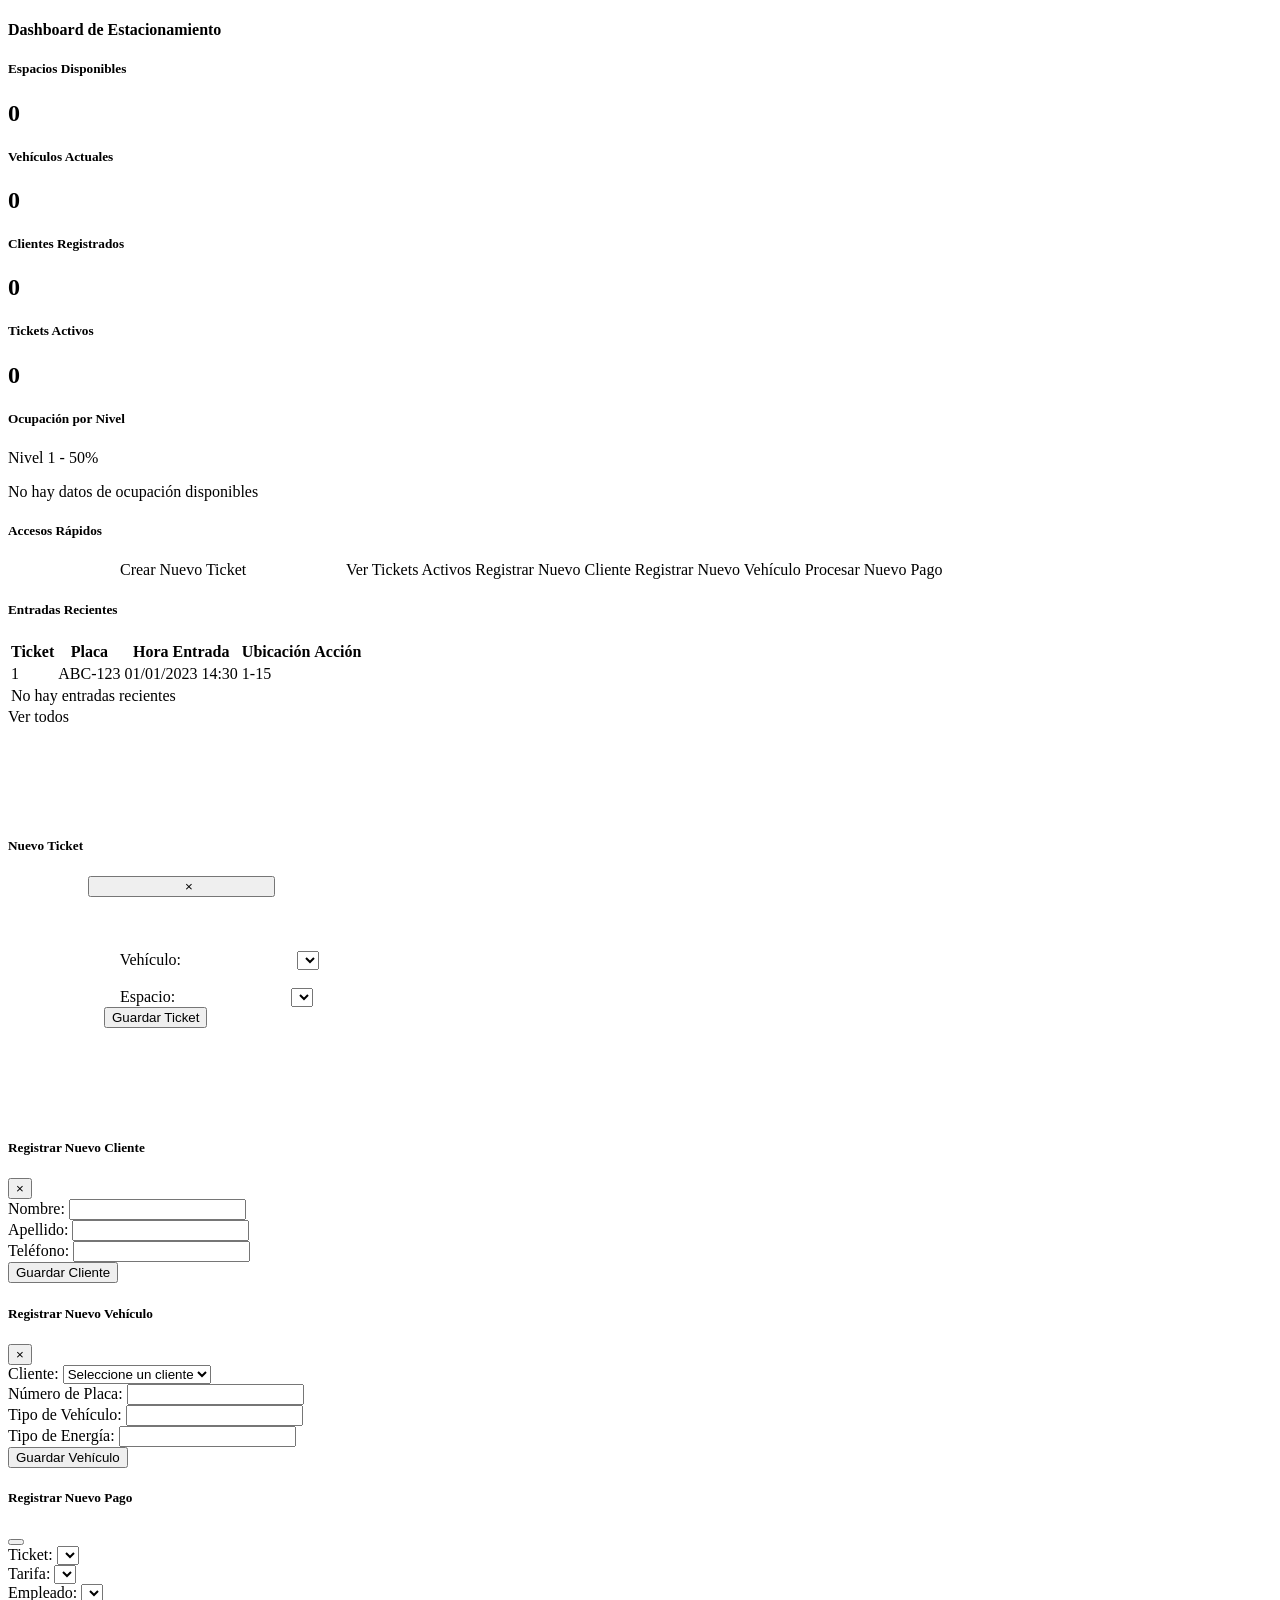
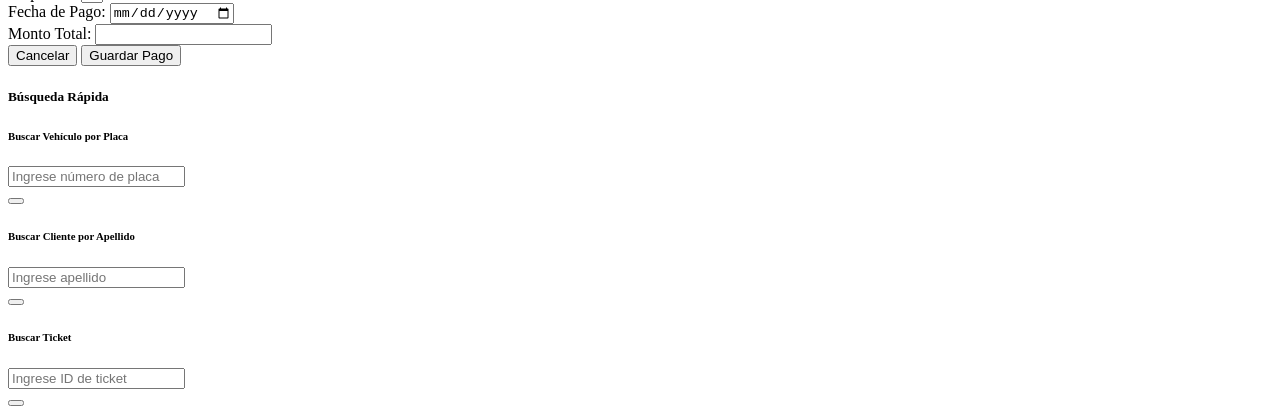
<file: src/main/resources/templates/index.html>
<!DOCTYPE html>
<html xmlns="http://www.w3.org/1999/xhtml"
      xmlns:th="http://www.thymeleaf.org"
      xmlns:sec="http://www.thymeleaf.org/thymeleaf-extras-springsecurity6">
    
    <!-- Usando el fragmento head de plantilla.html -->
    <head th:replace="~{layout/plantilla :: head}"></head>
    
    <body>
        <!-- Usando el fragmento header de plantilla.html -->
        <header th:replace="~{layout/plantilla :: header}"></header>
        
        <!-- Usando el fragmento navbar de plantilla.html -->
        <nav th:replace="~{layout/plantilla :: navbar}"></nav>
        
        <!-- Usando el fragmento mensajes de plantilla.html -->
        <div th:replace="~{layout/plantilla :: mensajes}"></div>
        
        <div class="container mt-4">
            <div class="row">
                <div class="col-md-12">
                    <!-- Panel de resumen / Dashboard -->
                    <div class="card mb-4">
                        <div class="card-header bg-primary text-white">
                            <h4 class="mb-0"><i class="fas fa-tachometer-alt mr-2"></i> Dashboard de Estacionamiento</h4>
                        </div>
                        <div class="card-body">
                            <div class="row">
                                <!-- Estadísticas resumidas -->
                                <div class="col-md-3">
                                    <div class="card bg-info text-white mb-3">
                                        <div class="card-body text-center">
                                            <h5 class="card-title"><i class="fas fa-parking mr-2"></i> Espacios Disponibles</h5>
                                            <h2 th:text="${espaciosDisponibles}">0</h2>
                                        </div>
                                    </div>
                                </div>
                                <div class="col-md-3">
                                    <div class="card bg-success text-white mb-3">
                                        <div class="card-body text-center">
                                            <h5 class="card-title"><i class="fas fa-car mr-2"></i> Vehículos Actuales</h5>
                                            <h2 th:text="${vehiculosEstacionados}">0</h2>
                                        </div>
                                    </div>
                                </div>
                                <div class="col-md-3">
                                    <div class="card bg-warning text-dark mb-3">
                                        <div class="card-body text-center">
                                            <h5 class="card-title"><i class="fas fa-users mr-2"></i> Clientes Registrados</h5>
                                            <h2 th:text="${clientesRegistrados}">0</h2>
                                        </div>
                                    </div>
                                </div>
                                <div class="col-md-3">
                                    <div class="card bg-danger text-white mb-3">
                                        <div class="card-body text-center">
                                            <h5 class="card-title"><i class="fas fa-ticket-alt mr-2"></i> Tickets Activos</h5>
                                            <h2 th:text="${ticketsActivos}">0</h2>
                                        </div>
                                    </div>
                                </div>
                            </div>
                            
                            <!-- Gráfico de ocupación por nivel (simulado) -->
                            <div class="row mt-4">
                                <div class="col-md-12">
                                    <h5>Ocupación por Nivel</h5>
                                    <div class="progress mb-2" th:each="nivel : ${niveles}" th:if="${niveles != null}">
                                        <div class="progress-bar bg-success" role="progressbar" 
                                             th:style="'width: ' + ${nivel.porcentajeOcupacion} + '%'" 
                                             th:text="${nivel.numeroNivel + ' - ' + nivel.porcentajeOcupacion + '%'}">
                                             Nivel 1 - 50%
                                        </div>
                                    </div>
                                    <div class="text-center" th:if="${niveles == null || niveles.isEmpty()}">
                                        <p class="text-muted">No hay datos de ocupación disponibles</p>
                                    </div>
                                </div>
                            </div>
                        </div>
                    </div>
                    
                    <div class="row mt-4">
                        <!-- Accesos rápidos -->
                        <div class="col-md-6">
                            <div class="card">
                                <div class="card-header bg-primary text-white">
                                    <h5 class="mb-0"><i class="fas fa-bolt mr-2"></i> Accesos Rápidos</h5>
                                </div>
                                <div class="card-body">
                                    <div class="list-group">
                                        <a <button type="button" class="list-group-item list-group-item-action" data-toggle="modal" data-target="#ticketModal">
                            <i class="fas fa-ticket-alt mr-2"></i> Crear Nuevo Ticket
                        </button>

                                        </a>
                                        <a th:href="@{/tickets/activos}" class="list-group-item list-group-item-action">
                                            <i class="fas fa-clock mr-2"></i> Ver Tickets Activos
                                        </a>
                                        <a 
                                            <button type="button" class="list-group-item list-group-item-action" data-toggle="modal" data-target="#clienteModal">
                                                <i class="fas fa-user-plus mr-2"></i> Registrar Nuevo Cliente
                                            </button>
 
                                        </a>
                                        <a 
                                            <button type="button" class="list-group-item list-group-item-action" data-toggle="modal" data-target="#vehiculoModal">
                                                <i class="fas fa-car mr-2"></i> Registrar Nuevo Vehículo
                                            </button>

                                        </a>
                                        <a 
                                            <button type="button" class="list-group-item list-group-item-action" data-toggle="modal" data-target="#pagoModal">
                                                <i class="fas fa-money-bill-wave mr-2"></i> Procesar Nuevo Pago
                                            </button>
      
                                        </a>
                                    </div>
                                </div>
                            </div>
                        </div>
                                              
                        <!-- Entradas Recientes -->
                        <div class="col-md-6">
                            <div class="card">
                                <div class="card-header bg-primary text-white">
                                    <h5 class="mb-0"><i class="fas fa-history mr-2"></i> Entradas Recientes</h5>
                                </div>
                                <div class="card-body">
                                    <div class="table-responsive">
                                        <table class="table table-striped table-sm">
                                            <thead>
                                                <tr>
                                                    <th>Ticket</th>
                                                    <th>Placa</th>
                                                    <th>Hora Entrada</th>
                                                    <th>Ubicación</th>
                                                    <th>Acción</th>
                                                </tr>
                                            </thead>
                                            <tbody>
                                                <tr th:each="ticket : ${ticketsRecientes}" th:if="${ticketsRecientes != null}">
                                                    <td th:text="${ticket.idTicket}">1</td>
                                                    <td th:text="${ticket.vehiculo != null ? ticket.vehiculo.numeroPlaca : '-'}">ABC-123</td>
                                                    <td th:text="${#temporals.format(ticket.fechaHoraEntrada, 'dd/MM/yyyy HH:mm')}">01/01/2023 14:30</td>
                                                    <td th:text="${ticket.espacio != null ? (ticket.espacio.nivel.numeroNivel + '-' + ticket.espacio.numeroEspacio) : '-'}">1-15</td>
                                                    <td>
                                                        <a th:href="@{'/tickets/editar/' + ${ticket.idTicket}}" class="btn btn-sm btn-primary">
                                                            <i class="fas fa-edit"></i>
                                                        </a>
                                                    </td>
                                                </tr>
                                                <tr th:if="${ticketsRecientes == null || ticketsRecientes.isEmpty()}">
                                                    <td colspan="5" class="text-center">No hay entradas recientes</td>
                                                </tr>
                                            </tbody>
                                        </table>
                                    </div>
                                    <div class="text-right mt-2">
                                        <a th:href="@{/tickets}" class="btn btn-outline-primary btn-sm">Ver todos</a>
                                    </div>
                                </div>
                            </div>
                        </div>
                    </div>
                    
                    
                    
                    
<!-- Modal para crear nuevo ticket -->
    <div class="modal fade" id="ticketModal" tabindex="-1" role="dialog" aria-labelledby="ticketModalLabel" aria-hidden="true">
        <div class="modal-dialog" role="document">
            <div class="modal-content">
                <div class="modal-header">
                    <h5 class="modal-title" id="ticketModalLabel">Nuevo Ticket</h5>
                    <button type="button" class="close" data-dismiss="modal" aria-label="Close">
                        <span aria-hidden="true">&times;</span>
                    </button>
                </div>
                <div class="modal-body">
                    <form action="/tickets/guardar" method="post">
                        <div class="form-group">
                            <label for="vehiculo">Vehículo:</label>
                            <select id="vehiculo" name="vehiculo" class="form-control">
                                <!-- Aquí se deben cargar los vehículos desde el backend -->
                            </select>
                        </div>
                        <div class="form-group">
                            <label for="espacio">Espacio:</label>
                            <select id="espacio" name="espacio" class="form-control">
                                <!-- Aquí se deben cargar los espacios disponibles desde el backend -->
                            </select>
                        </div>
                        <button type="submit" class="btn btn-success">Guardar Ticket</button>
                    </form>
                </div>
            </div>
        </div>
    </div>

        


<!-- Referencia a Bootstrap JS y jQuery -->
    <script src="https://code.jquery.com/jquery-3.5.1.slim.min.js"></script>
    <script src="https://cdn.jsdelivr.net/npm/@popperjs/core@2.9.2/dist/umd/popper.min.js"></script>
    <script src="https://stackpath.bootstrapcdn.com/bootstrap/4.5.2/js/bootstrap.min.js"></script>






<!-- Modal para registrar nuevo cliente -->
    <div class="modal fade" id="clienteModal" tabindex="-1" role="dialog" aria-labelledby="clienteModalLabel" aria-hidden="true">
        <div class="modal-dialog" role="document">
            <div class="modal-content">
                <div class="modal-header">
                    <h5 class="modal-title" id="clienteModalLabel">Registrar Nuevo Cliente</h5>
                    <button type="button" class="close" data-dismiss="modal" aria-label="Close">
                        <span aria-hidden="true">&times;</span>
                    </button>
                </div>
                <div class="modal-body">
                    <form action="/clientes/guardar" method="post">
                        <div class="form-group">
                            <label for="nombre">Nombre:</label>
                            <input type="text" id="nombre" name="nombre" class="form-control" required>
                        </div>
                        <div class="form-group">
                            <label for="apellido">Apellido:</label>
                            <input type="text" id="apellido" name="apellido" class="form-control" required>
                        </div>
                        <div class="form-group">
                            <label for="telefono">Teléfono:</label>
                            <input type="text" id="telefono" name="telefono" class="form-control" required>
                        </div>
                        <button type="submit" class="btn btn-success">Guardar Cliente</button>
                    </form>
                </div>
            </div>
        </div>
    </div>

    <!-- Referencia a Bootstrap JS y jQuery -->
    <script src="https://code.jquery.com/jquery-3.5.1.slim.min.js"></script>
    <script src="https://cdn.jsdelivr.net/npm/@popperjs/core@2.9.2/dist/umd/popper.min.js"></script>
    <script src="https://stackpath.bootstrapcdn.com/bootstrap/4.5.2/js/bootstrap.min.js"></script>



                   
   <!-- Modal para registrar nuevo vehículo -->
<div class="modal fade" id="vehiculoModal" tabindex="-1" role="dialog" aria-labelledby="vehiculoModalLabel" aria-hidden="true">
    <div class="modal-dialog" role="document">
        <div class="modal-content">
            <div class="modal-header">
                <h5 class="modal-title" id="vehiculoModalLabel">Registrar Nuevo Vehículo</h5>
                <button type="button" class="close" data-dismiss="modal" aria-label="Close">
                    <span aria-hidden="true">&times;</span>
                </button>
            </div>
            <div class="modal-body">
                <form action="/vehiculos/guardar" method="post">
                    <div class="form-group">
                        <label for="cliente">Cliente:</label>
                        <select id="cliente" name="cliente" class="form-control">
                            <option value="" disabled selected>Seleccione un cliente</option>
                            <option th:each="cliente : ${clientes}"
                                    th:value="${cliente.idCliente}"
                                th:text="${cliente.nombre + ' ' + cliente.apellido}">
                            </option>
                        </select>
                    </div>
                    <div class="form-group">
                        <label for="numeroPlaca">Número de Placa:</label>
                        <input type="text" id="numeroPlaca" name="numeroPlaca" class="form-control" required>
                    </div>
                    <div class="form-group">
                        <label for="tipoVehiculo">Tipo de Vehículo:</label>
                        <input type="text" id="tipoVehiculo" name="tipoVehiculo" class="form-control" required>
                    </div>
                    <div class="form-group">
                        <label for="tipoEnergia">Tipo de Energía:</label>
                        <input type="text" id="tipoEnergia" name="tipoEnergia" class="form-control" required>
                    </div>
                    <button type="submit" class="btn btn-success">Guardar Vehículo</button>
                </form>
            </div>
        </div>
    </div>
</div>

<!-- Referencia a Bootstrap JS y jQuery -->
<script src="https://code.jquery.com/jquery-3.5.1.slim.min.js"></script>
<script src="https://cdn.jsdelivr.net/npm/@popperjs/core@2.9.2/dist/umd/popper.min.js"></script>
<script src="https://stackpath.bootstrapcdn.com/bootstrap/4.5.2/js/bootstrap.min.js"></script>
    
    
    
    
    <!-- Modal para registrar nuevo pago -->
<div class="modal fade" id="#pagoModal" tabindex="-1" aria-labelledby="pagoModalLabel" aria-hidden="true">
  <div class="modal-dialog">
    <div class="modal-content">
    
      <div class="modal-header">
        <h5 class="modal-title" id="pagoModalLabel">Registrar Nuevo Pago</h5>
        <button type="button" class="btn-close" data-bs-dismiss="modal" aria-label="Cerrar"></button>
      </div>
      
      <form action="/pagos/guardar" method="post">
        <div class="modal-body">
        
          <div class="mb-3">
            <label for="ticket" class="form-label">Ticket:</label>
            <select id="ticket" name="ticket" class="form-select" required>
              <!-- Opciones cargadas desde el backend -->
            </select>
          </div>

          <div class="mb-3">
            <label for="tarifa" class="form-label">Tarifa:</label>
            <select id="tarifa" name="tarifa" class="form-select" required>
              <!-- Opciones cargadas desde el backend -->
            </select>
          </div>

          <div class="mb-3">
            <label for="empleado" class="form-label">Empleado:</label>
            <select id="empleado" name="empleado" class="form-select" required>
              <!-- Opciones cargadas desde el backend -->
            </select>
          </div>

          <div class="mb-3">
            <label for="fechaPago" class="form-label">Fecha de Pago:</label>
            <input type="date" id="fechaPago" name="fechaPago" class="form-control" required>
          </div>

          <div class="mb-3">
            <label for="montoTotal" class="form-label">Monto Total:</label>
            <input type="number" id="montoTotal" name="montoTotal" class="form-control" required>
          </div>

        </div>
        
        <div class="modal-footer">
          <button type="button" class="btn btn-secondary" data-bs-dismiss="modal">Cancelar</button>
          <button type="submit" class="btn btn-success">Guardar Pago</button>
        </div>
      </form>
      
    </div>
  </div>
</div>
    <script src="https://cdn.jsdelivr.net/npm/bootstrap@5.3.3/dist/js/bootstrap.bundle.min.js"></script>
    
    
    
                    <!-- Búsqueda rápida -->
                    <div class="row mt-4">
                        <div class="col-md-12">
                            <div class="card">
                                <div class="card-header bg-primary text-white">
                                    <h5 class="mb-0"><i class="fas fa-search mr-2"></i> Búsqueda Rápida</h5>
                                </div>
                                <div class="card-body">
                                    <div class="row">
                                        <div class="col-md-4">
                                            <div class="card">
                                                <div class="card-header bg-light">
                                                    <h6 class="mb-0">Buscar Vehículo por Placa</h6>
                                                </div>
                                                <div class="card-body">
                                                    <form th:action="@{/vehiculos/buscar-placa}" method="get">
                                                        <div class="input-group">
                                                            <input type="text" name="numeroPlaca" class="form-control" placeholder="Ingrese número de placa" required>
                                                            <div class="input-group-append">
                                                                <button class="btn btn-primary" type="submit">
                                                                    <i class="fas fa-search"></i>
                                                                </button>
                                                            </div>
                                                        </div>
                                                    </form>
                                                </div>
                                            </div>
                                        </div>
                                        <div class="col-md-4">
                                            <div class="card">
                                                <div class="card-header bg-light">
                                                    <h6 class="mb-0">Buscar Cliente por Apellido</h6>
                                                </div>
                                                <div class="card-body">
                                                    <form th:action="@{/clientes/buscar}" method="get">
                                                        <div class="input-group">
                                                            <input type="text" name="apellido" class="form-control" placeholder="Ingrese apellido" required>
                                                            <div class="input-group-append">
                                                                <button class="btn btn-primary" type="submit">
                                                                    <i class="fas fa-search"></i>
                                                                </button>
                                                            </div>
                                                        </div>
                                                    </form>
                                                </div>
                                            </div>
                                        </div>
                                        <div class="col-md-4">
                                            <div class="card">
                                                <div class="card-header bg-light">
                                                    <h6 class="mb-0">Buscar Ticket</h6>
                                                </div>
                                                <div class="card-body">
                                                    <form th:action="@{/tickets/}" method="get" id="buscarTicketForm">
                                                        <div class="input-group">
                                                            <input type="number" name="idTicket" class="form-control" placeholder="Ingrese ID de ticket" required>
                                                            <div class="input-group-append">
                                                                <button class="btn btn-primary" type="submit">
                                                                    <i class="fas fa-search"></i>
                                                                </button>
                                                            </div>
                                                        </div>
                                                    </form>
                                                    <script>
                                                        document.getElementById('buscarTicketForm').onsubmit = function(e) {
                                                            e.preventDefault();
                                                            const ticketId = this.elements['idTicket'].value;
                                                            if (ticketId) {
                                                                window.location.href = '/tickets/editar/' + ticketId;
                                                            }
                                                        };
                                                    </script>
                                                </div>
                                            </div>
                                        </div>
                                    </div>
                                </div>
                            </div>
                        </div>
                    </div>
                </div>
            </div>
        </div>
        
        <!-- Usando el fragmento footer de plantilla.html -->
        <footer th:replace="~{layout/plantilla :: footer}"></footer>
        
    </body>
</html>
</file>
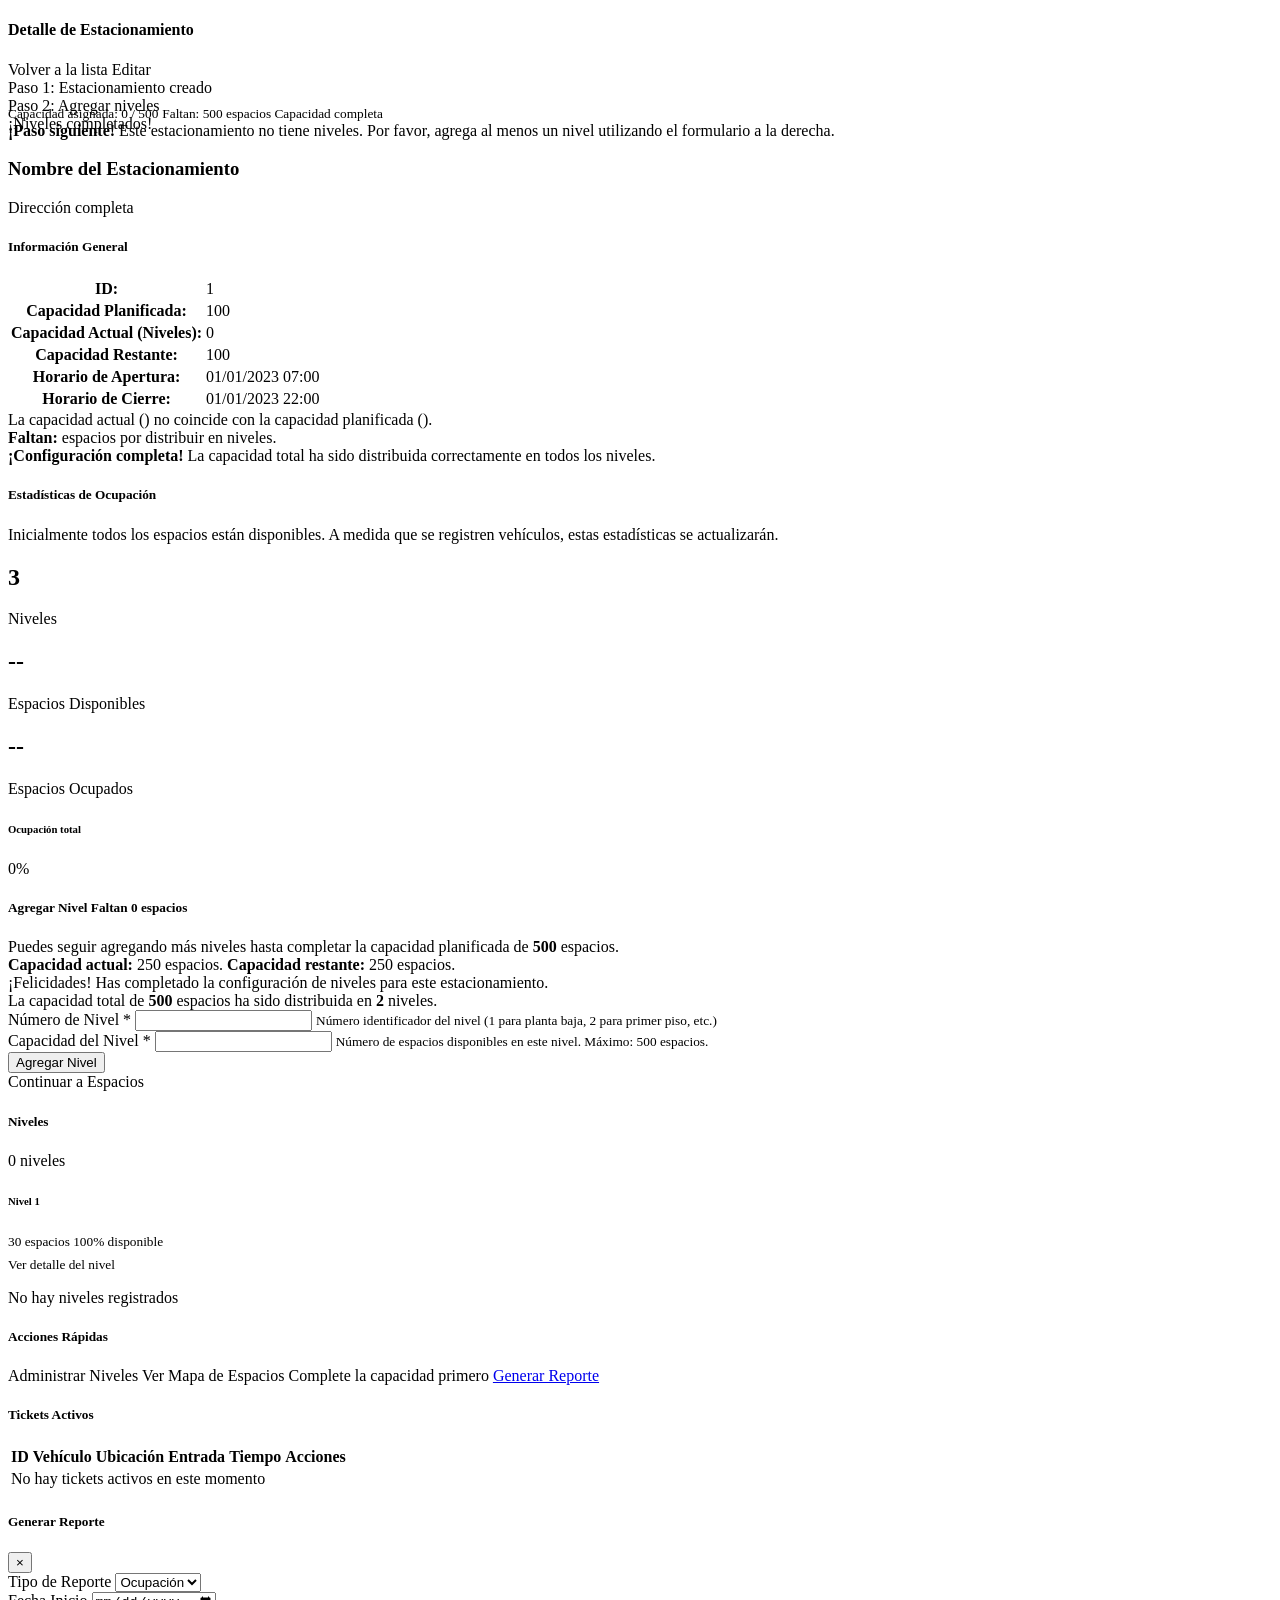
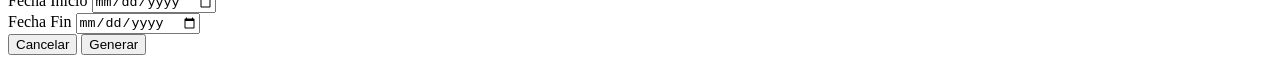
<file: src/main/resources/templates/estacionamientos/detalle.html>
<!DOCTYPE html>
<html xmlns="http://www.w3.org/1999/xhtml"
      xmlns:th="http://www.thymeleaf.org"
      xmlns:sec="http://www.thymeleaf.org/thymeleaf-extras-springsecurity6">
    
    <!-- Usando el fragmento head de plantilla.html -->
    <head th:replace="~{layout/plantilla :: head}"></head>
    
    <body>
        <!-- Usando el fragmento header de plantilla.html -->
        <header th:replace="~{layout/plantilla :: header}"></header>
        
        <!-- Usando el fragmento navbar de plantilla.html -->
        <nav th:replace="~{layout/plantilla :: navbar}"></nav>
        
        <!-- Usando el fragmento mensajes de plantilla.html -->
        <div th:replace="~{layout/plantilla :: mensajes}"></div>
        
         <div class="container mt-4">
    <div class="card">
        <div class="card-header bg-primary text-white">
            <div class="row">
                <div class="col-md-8">
                    <h4><i class="fas fa-parking"></i> Detalle de Estacionamiento</h4>
                </div>
                <div class="col-md-4 text-right">
                    <a th:href="@{/estacionamientos}" class="btn btn-light">
                        <i class="fas fa-arrow-left"></i> Volver a la lista
                    </a>
                    <a th:href="@{'/estacionamientos/editar/' + ${estacionamiento.idEstacionamiento}}" class="btn btn-warning">
                        <i class="fas fa-edit"></i> Editar
                    </a>
                </div>
            </div>
        </div>

        <div class="card-body">
            <!-- Indicador de progreso -->
            <div class="mb-4">
                <div class="progress" style="height: 25px;">
                    <div class="progress-bar bg-success" role="progressbar" style="width: 25%;" aria-valuenow="25" aria-valuemin="0" aria-valuemax="100">
                        Paso 1: Estacionamiento creado
                    </div>
                    <!-- Barra de progreso para nivel de avance -->
                    <div class="progress-bar" role="progressbar" 
                         th:style="'width: ' + (${capacidadActual != null} ? ((${capacidadActual} * 50) / ${estacionamiento.capacidadTotal}) + '%' : '0%') + ';'" 
                         th:classappend="${niveles != null && !niveles.isEmpty()} ? 'bg-info' : 'bg-primary'">
                        Paso 2: Agregar niveles
                    </div>
                    <div class="progress-bar bg-success" role="progressbar" 
                         th:style="'width: ' + (${capacidadActual != null && capacidadActual == estacionamiento.capacidadTotal} ? '25%' : '0%') + ';'"
                         th:if="${capacidadActual != null && capacidadActual == estacionamiento.capacidadTotal}">
                        ¡Niveles completados!
                    </div>
                </div>
                
                <!-- Contador de capacidad -->
                <div class="d-flex justify-content-between mt-1">
                    <small>Capacidad asignada: <span th:text="${capacidadActual != null ? capacidadActual : 0}">0</span> / <span th:text="${estacionamiento.capacidadTotal}">500</span></small>
                    <small th:if="${capacidadActual != null && capacidadActual < estacionamiento.capacidadTotal}">
                        Faltan: <span th:text="${estacionamiento.capacidadTotal - capacidadActual}">500</span> espacios
                    </small>
                    <small th:if="${capacidadActual != null && capacidadActual == estacionamiento.capacidadTotal}" class="text-success">
                        <i class="fas fa-check-circle"></i> Capacidad completa
                    </small>
                </div>
            </div>

            <!-- Alerta cuando no hay niveles -->
            <div class="alert alert-info" th:if="${niveles == null || niveles.isEmpty()}">
                <i class="fas fa-info-circle"></i> 
                <strong>¡Paso siguiente!</strong> Este estacionamiento no tiene niveles. 
                Por favor, agrega al menos un nivel utilizando el formulario a la derecha.
            </div>

            <!-- Información básica del estacionamiento -->
            <div class="row">
                <div class="col-md-12 mb-4">
                    <h3 th:text="${estacionamiento.nombre}" class="text-primary mb-0">Nombre del Estacionamiento</h3>
                    <p class="text-muted" th:text="${estacionamiento.direccion}">Dirección completa</p>
                </div>
            </div>

            <div class="row">
                <!-- Columna izquierda: Información principal -->
                <div class="col-md-6">
                    <div class="card mb-4">
                        <div class="card-header bg-light">
                            <h5 class="mb-0">Información General</h5>
                        </div>
                        <div class="card-body">
                            <table class="table table-sm table-borderless">
                                <tr>
                                    <th style="width: 40%">ID:</th>
                                    <td th:text="${estacionamiento.idEstacionamiento}">1</td>
                                </tr>
                                <tr>
                                    <th>Capacidad Planificada:</th>
                                    <td th:text="${estacionamiento.capacidadTotal}">100</td>
                                </tr>
                                <tr>
                                    <th>Capacidad Actual (Niveles):</th>
                                    <td th:text="${capacidadActual != null ? capacidadActual : 0}">0</td>
                                </tr>
                                <tr>
                                    <th>Capacidad Restante:</th>
                                    <td th:text="${estacionamiento.capacidadTotal - (capacidadActual != null ? capacidadActual : 0)}">100</td>
                                </tr>
                                <tr>
                                    <th>Horario de Apertura:</th>
                                    <td th:text="${#temporals.format(estacionamiento.horarioApertura, 'dd/MM/yyyy HH:mm')}">01/01/2023 07:00</td>
                                </tr>
                                <tr>
                                    <th>Horario de Cierre:</th>
                                    <td th:text="${#temporals.format(estacionamiento.horarioCierre, 'dd/MM/yyyy HH:mm')}">01/01/2023 22:00</td>
                                </tr>
                            </table>
                            
                            <!-- Alerta si la capacidad planificada no coincide con la actual -->
                            <div class="alert alert-warning mt-3" th:if="${capacidadActual != null && estacionamiento.capacidadTotal != capacidadActual}">
                                <i class="fas fa-exclamation-triangle"></i> 
                                La capacidad actual (<span th:text="${capacidadActual}"></span>) no coincide con la capacidad planificada (<span th:text="${estacionamiento.capacidadTotal}"></span>).
                                <br>
                                <strong>Faltan:</strong> <span th:text="${estacionamiento.capacidadTotal - capacidadActual}"></span> espacios por distribuir en niveles.
                            </div>
                            
                            <!-- Alerta cuando la capacidad está completa -->
                            <div class="alert alert-success mt-3" th:if="${capacidadActual != null && capacidadActual == estacionamiento.capacidadTotal}">
                                <i class="fas fa-check-circle"></i> 
                                <strong>¡Configuración completa!</strong> La capacidad total ha sido distribuida correctamente en todos los niveles.
                            </div>
                        </div>
                    </div>

                    <!-- Estadísticas de Ocupación -->
                    <div class="card mb-4">
                        <div class="card-header bg-light">
                            <h5 class="mb-0">Estadísticas de Ocupación</h5>
                        </div>
                        <div class="card-body">
                            <div class="alert alert-info mb-3">
                                <i class="fas fa-info-circle"></i> 
                                Inicialmente todos los espacios están disponibles. A medida que se registren vehículos, estas estadísticas se actualizarán.
                            </div>

                            <div class="row text-center">
                                <div class="col-md-4">
                                    <h2 class="text-primary" th:text="${cantidadNiveles}">3</h2>
                                    <p class="text-muted">Niveles</p>
                                </div>
                                <div class="col-md-4">
                                    <h2 class="text-success" id="espaciosDisponibles">--</h2>
                                    <p class="text-muted">Espacios Disponibles</p>
                                </div>
                                <div class="col-md-4">
                                    <h2 class="text-danger" id="espaciosOcupados">--</h2>
                                    <p class="text-muted">Espacios Ocupados</p>
                                </div>
                            </div>

                            <!-- Progreso de ocupación -->
                            <div class="mt-3">
                                <h6>Ocupación total</h6>
                                <div class="progress">
                                    <div class="progress-bar bg-success" role="progressbar" id="barraOcupacion"
                                         style="width: 0%;" aria-valuenow="0" aria-valuemin="0" aria-valuemax="100">0%</div>
                                </div>
                            </div>

                            <!-- Script para calcular ocupación (ejemplo) -->
                            <script th:inline="javascript">
    document.addEventListener('DOMContentLoaded', function() {
        // Obtener datos del modelo
        const capacidadTotal = [[${estacionamiento.capacidadTotal}]];
        
        // Cuando no hay espacios ocupados, todos están disponibles
        // En este punto inicial, todos los espacios están libres
        const espaciosOcupados = 0;
        const espaciosDisponibles = capacidadTotal;
        const porcentajeOcupacion = 0; // 0% de ocupación

        // Actualizar elementos
        document.getElementById('espaciosDisponibles').textContent = espaciosDisponibles;
        document.getElementById('espaciosOcupados').textContent = espaciosOcupados;

        // Actualizar barra de progreso
        const barraOcupacion = document.getElementById('barraOcupacion');
        barraOcupacion.style.width = porcentajeOcupacion + '%';
        barraOcupacion.textContent = porcentajeOcupacion + '%';
        barraOcupacion.setAttribute('aria-valuenow', porcentajeOcupacion);
    });
                            </script>
                        </div>
                    </div>
                </div>

                <!-- Columna derecha: Niveles y acciones -->
                <div class="col-md-6">
                    <!-- Formulario para agregar nivel - SIEMPRE visible y destacado hasta completar capacidad -->
                    <div class="card mb-4" th:classappend="${capacidadActual != null && capacidadActual < estacionamiento.capacidadTotal} ? 'border-primary' : ''">
                        <div class="card-header" th:classappend="${capacidadActual != null && capacidadActual < estacionamiento.capacidadTotal} ? 'bg-primary text-white' : 'bg-light'">
                            <h5 class="mb-0">
                                <i class="fas fa-plus-circle" th:if="${capacidadActual != null && capacidadActual < estacionamiento.capacidadTotal}"></i> 
                                Agregar Nivel
                                <span class="badge badge-light ml-2" th:if="${capacidadActual != null && capacidadActual < estacionamiento.capacidadTotal}">
                                    <i class="fas fa-info-circle"></i> Faltan <span th:text="${estacionamiento.capacidadTotal - capacidadActual}">0</span> espacios
                                </span>
                            </h5>
                        </div>
                        <div class="card-body">
                            <!-- Mensaje instructivo para múltiples niveles -->
                            <div class="alert alert-info mb-3" th:if="${niveles != null && !niveles.isEmpty() && capacidadActual < estacionamiento.capacidadTotal}">
                                <i class="fas fa-info-circle"></i> 
                                Puedes seguir agregando más niveles hasta completar la capacidad planificada de <strong th:text="${estacionamiento.capacidadTotal}">500</strong> espacios.
                                <br>
                                <strong>Capacidad actual:</strong> <span th:text="${capacidadActual}">250</span> espacios.
                                <strong>Capacidad restante:</strong> <span th:text="${estacionamiento.capacidadTotal - capacidadActual}">250</span> espacios.
                            </div>
                            
                            <!-- Mensaje de éxito cuando la capacidad está completa -->
                            <div class="alert alert-success mb-3" th:if="${capacidadActual != null && capacidadActual == estacionamiento.capacidadTotal}">
                                <i class="fas fa-check-circle"></i> 
                                ¡Felicidades! Has completado la configuración de niveles para este estacionamiento.
                                <br>
                                La capacidad total de <strong th:text="${capacidadActual}">500</strong> espacios ha sido distribuida en <strong th:text="${cantidadNiveles}">2</strong> niveles.
                            </div>

                            <form th:action="@{/niveles/guardar-en-estacionamiento}" method="post" th:if="${capacidadActual == null || capacidadActual < estacionamiento.capacidadTotal}">
                                <input type="hidden" name="idEstacionamiento" th:value="${estacionamiento.idEstacionamiento}" />

                                <div class="form-group">
                                    <label for="numeroNivel">Número de Nivel <span class="text-danger">*</span></label>
                                    <input type="number" name="numeroNivel" id="numeroNivel" class="form-control" required min="1" 
                                           th:value="${cantidadNiveles != null ? cantidadNiveles + 1 : 1}" />
                                    <small class="form-text text-muted">Número identificador del nivel (1 para planta baja, 2 para primer piso, etc.)</small>
                                </div>

                                <div class="form-group">
                                    <label for="capacidadNivel">Capacidad del Nivel <span class="text-danger">*</span></label>
                                    <input type="number" name="capacidadNivel" id="capacidadNivel" class="form-control" required min="1" 
                                           th:max="${estacionamiento.capacidadTotal - (capacidadActual != null ? capacidadActual : 0)}" />
                                    <small class="form-text text-muted">
                                        Número de espacios disponibles en este nivel. 
                                        Máximo: <span th:text="${estacionamiento.capacidadTotal - (capacidadActual != null ? capacidadActual : 0)}">500</span> espacios.
                                    </small>
                                </div>

                                <div class="text-right">
                                    <button type="submit" class="btn btn-primary">
                                        <i class="fas fa-plus-circle"></i> Agregar Nivel
                                    </button>
                                </div>
                            </form>
                            
                            <!-- Mostrar botón para continuar cuando la capacidad está completa -->
                            <div class="text-center" th:if="${capacidadActual != null && capacidadActual == estacionamiento.capacidadTotal}">
                                <a th:href="@{'/espacios/estacionamiento/' + ${estacionamiento.idEstacionamiento}}" class="btn btn-success">
                                    <i class="fas fa-check-circle"></i> Continuar a Espacios
                                </a>
                            </div>
                        </div>
                    </div>

                    <!-- Listado de niveles -->
                    <div class="card mb-4">
                        <div class="card-header bg-light d-flex justify-content-between align-items-center">
                            <h5 class="mb-0">Niveles</h5>
                            <span class="badge badge-primary" th:if="${niveles != null}">
                                <span th:text="${niveles.size()}">0</span> niveles
                            </span>
                        </div>
                        <div class="card-body p-0">
                            <div class="list-group list-group-flush">
                                <a th:href="@{'/niveles/detalle/' + ${nivel.idNivel}}" class="list-group-item list-group-item-action" 
                                   th:each="nivel : ${niveles}" th:if="${niveles != null && !niveles.isEmpty()}">
                                    <div class="d-flex w-100 justify-content-between">
                                        <h6 class="mb-1" th:text="'Nivel ' + ${nivel.numeroNivel}">Nivel 1</h6>
                                        <small>
                                            <span class="badge badge-success" th:text="${nivel.capacidadNivel + ' espacios'}">30 espacios</span>
                                            <span class="badge badge-info">100% disponible</span>
                                        </small>
                                    </div>
                                    <div class="progress mt-2" style="height: 5px;">
                                        <div class="progress-bar bg-success" role="progressbar" 
                                             style="width: 100%"
                                             aria-valuemin="0" aria-valuemax="100"></div>
                                    </div>
                                    <small class="text-muted">Ver detalle del nivel</small>
                                </a>
                                <div class="list-group-item text-center" th:if="${niveles == null || niveles.isEmpty()}">
                                    <p class="text-muted my-2">No hay niveles registrados</p>
                                </div>
                            </div>
                        </div>
                    </div>

                    <!-- Acciones rápidas -->
                    <div class="card">
                        <div class="card-header bg-light">
                            <h5 class="mb-0">Acciones Rápidas</h5>
                        </div>
                        <div class="card-body">
                            <div class="list-group">
                                <a th:href="@{'/niveles/estacionamiento/' + ${estacionamiento.idEstacionamiento}}" class="list-group-item list-group-item-action">
                                    <i class="fas fa-layer-group mr-2"></i> Administrar Niveles
                                </a>
                                <a th:href="@{'/espacios/estacionamiento/' + ${estacionamiento.idEstacionamiento}}" 
                                   th:classappend="${capacidadActual != null && capacidadActual == estacionamiento.capacidadTotal} ? '' : 'disabled'" 
                                   class="list-group-item list-group-item-action">
                                    <i class="fas fa-th mr-2"></i> Ver Mapa de Espacios
                                    <span class="badge badge-warning float-right" th:unless="${capacidadActual != null && capacidadActual == estacionamiento.capacidadTotal}">
                                        Complete la capacidad primero
                                    </span>
                                </a>
                                <a href="#" class="list-group-item list-group-item-action" data-toggle="modal" data-target="#reporteModal">
                                    <i class="fas fa-chart-bar mr-2"></i> Generar Reporte
                                </a>
                            </div>
                        </div>
                    </div>
                </div>
            </div>
        </div>
    </div>

    <!-- Tickets Activos en este Estacionamiento -->
    <div class="card mt-4">
        <div class="card-header bg-primary text-white">
            <h5 class="mb-0"><i class="fas fa-ticket-alt"></i> Tickets Activos</h5>
        </div>
        <div class="card-body">
            <div class="table-responsive">
                <table class="table table-striped table-hover">
                    <thead>
                        <tr>
                            <th>ID</th>
                            <th>Vehículo</th>
                            <th>Ubicación</th>
                            <th>Entrada</th>
                            <th>Tiempo</th>
                            <th>Acciones</th>
                        </tr>
                    </thead>
                    <tbody>
                        <!-- Esta sección requeriría datos de tickets activos en este estacionamiento -->
                        <!-- Por ahora mostraremos un mensaje sin tickets -->
                        <tr>
                            <td colspan="6" class="text-center">No hay tickets activos en este momento</td>
                        </tr>
                    </tbody>
                </table>
            </div>
        </div>
    </div>
</div>

<!-- Modal para Reporte -->
<div class="modal fade" id="reporteModal" tabindex="-1" role="dialog" aria-labelledby="reporteModalLabel" aria-hidden="true">
    <div class="modal-dialog" role="document">
        <div class="modal-content">
            <div class="modal-header">
                <h5 class="modal-title" id="reporteModalLabel">Generar Reporte</h5>
                <button type="button" class="close" data-dismiss="modal" aria-label="Close">
                    <span aria-hidden="true">&times;</span>
                </button>
            </div>
            <div class="modal-body">
                <form>
                    <div class="form-group">
                        <label for="tipoReporte">Tipo de Reporte</label>
                        <select class="form-control" id="tipoReporte">
                            <option value="ocupacion">Ocupación</option>
                            <option value="ingresos">Ingresos</option>
                            <option value="tickets">Tickets</option>
                        </select>
                    </div>
                    <div class="form-group">
                        <label for="fechaInicio">Fecha Inicio</label>
                        <input type="date" class="form-control" id="fechaInicio">
                    </div>
                    <div class="form-group">
                        <label for="fechaFin">Fecha Fin</label>
                        <input type="date" class="form-control" id="fechaFin">
                    </div>
                </form>
            </div>
            <div class="modal-footer">
                <button type="button" class="btn btn-secondary" data-dismiss="modal">Cancelar</button>
                <button type="button" class="btn btn-primary">Generar</button>
            </div>
        </div>
    </div>
</div>
        
        
        <!-- Usando el fragmento footer de plantilla.html -->
        <footer th:replace="~{layout/plantilla :: footer}"></footer>
        
    </body>
</html>
</file>
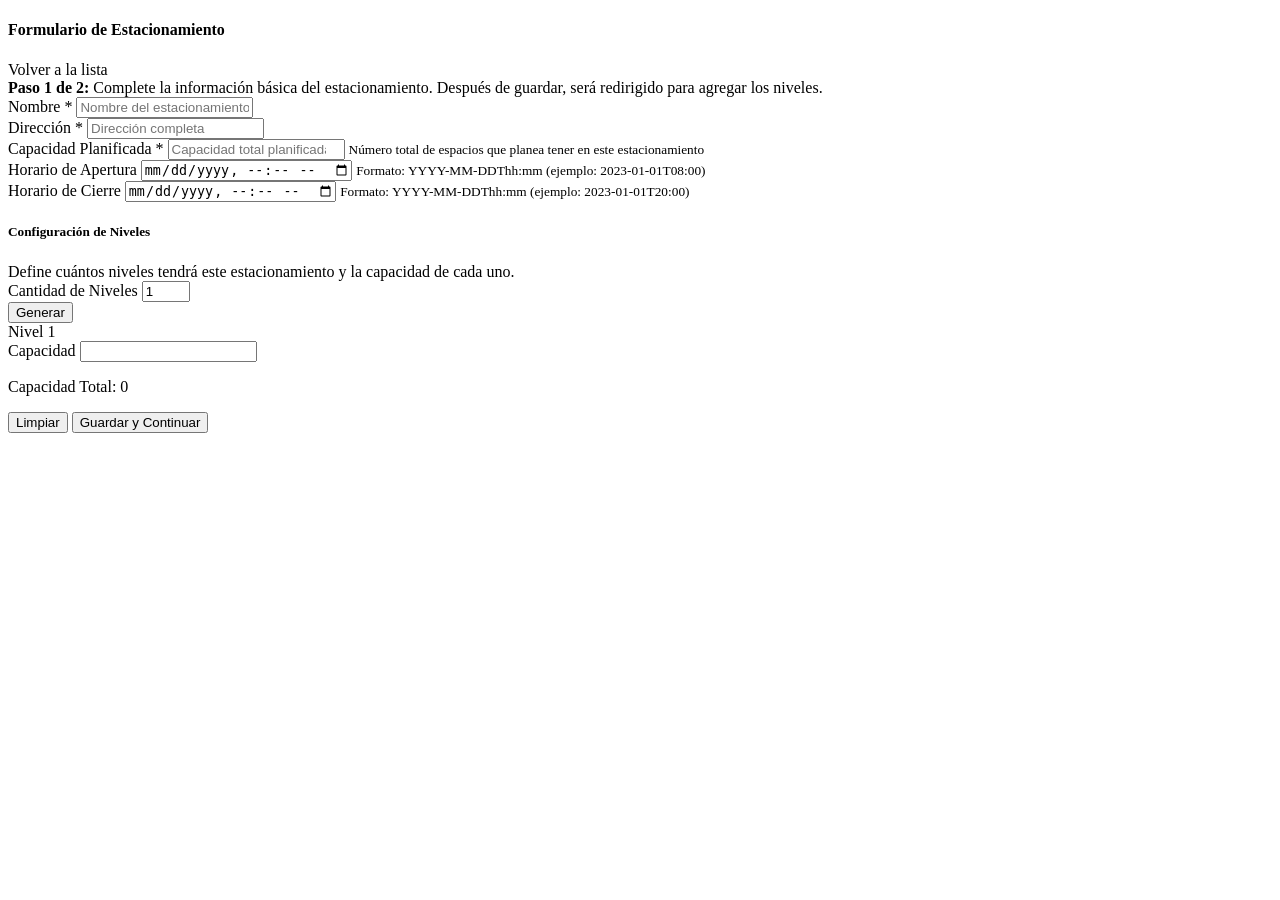
<file: src/main/resources/templates/estacionamientos/form.html>
<!DOCTYPE html>
<html xmlns="http://www.w3.org/1999/xhtml"
      xmlns:th="http://www.thymeleaf.org"
      xmlns:sec="http://www.thymeleaf.org/thymeleaf-extras-springsecurity6">
    
    <!-- Usando el fragmento head de plantilla.html -->
    <head th:replace="~{layout/plantilla :: head}"></head>
    
    <body>
        <!-- Usando el fragmento header de plantilla.html -->
        <header th:replace="~{layout/plantilla :: header}"></header>
        
        <!-- Usando el fragmento navbar de plantilla.html -->
        <nav th:replace="~{layout/plantilla :: navbar}"></nav>
        
        <!-- Usando el fragmento mensajes de plantilla.html -->
        <div th:replace="~{layout/plantilla :: mensajes}"></div>
        
        <div class="container mt-4">
            <div class="card">
                <div class="card-header bg-primary text-white">
                    <div class="row">
                        <div class="col-md-6">
                            <h4><i class="fas fa-parking"></i> <span th:text="${titulo}">Formulario de Estacionamiento</span></h4>
                        </div>
                        <div class="col-md-6 text-right">
                            <a th:href="@{/estacionamientos}" class="btn btn-light">
                                <i class="fas fa-arrow-left"></i> Volver a la lista
                            </a>
                        </div>
                    </div>
                </div>
                <div class="card-body">
                    <!-- Información del proceso -->
                    <div class="alert alert-info mb-4">
                        <i class="fas fa-info-circle"></i> 
                        <strong>Paso 1 de 2:</strong> Complete la información básica del estacionamiento. 
                        Después de guardar, será redirigido para agregar los niveles.
                    </div>
                
                    <form th:action="@{/estacionamientos/guardar}" th:object="${estacionamiento}" method="post">
                        <!-- Campo oculto para el ID (necesario para edición) -->
                        <input type="hidden" th:field="*{idEstacionamiento}" />

                        <div class="row">
                            <div class="col-md-6">
                                <!-- Nombre del estacionamiento -->
                                <div class="form-group">
                                    <label for="nombre">Nombre <span class="text-danger">*</span></label>
                                    <input type="text" th:field="*{nombre}" class="form-control" required 
                                           placeholder="Nombre del estacionamiento">
                                </div>

                                <!-- Dirección -->
                                <div class="form-group">
                                    <label for="direccion">Dirección <span class="text-danger">*</span></label>
                                    <input type="text" th:field="*{direccion}" class="form-control" required 
                                           placeholder="Dirección completa">
                                </div>

                                <!-- Capacidad Total -->
                                <div class="form-group">
                                    <label for="capacidadTotal">Capacidad Planificada <span class="text-danger">*</span></label>
                                    <input type="number" th:field="*{capacidadTotal}" class="form-control" required min="1"
                                           placeholder="Capacidad total planificada">
                                    <small class="form-text text-muted">Número total de espacios que planea tener en este estacionamiento</small>
                                </div>
                            </div>

                            <div class="col-md-6">
                                <!-- Horario de Apertura -->
                                <div class="form-group">
                                    <label for="horarioApertura">Horario de Apertura</label>
                                    <input type="datetime-local" th:field="*{horarioApertura}" class="form-control">
                                    <small class="form-text text-muted">Formato: YYYY-MM-DDThh:mm (ejemplo: 2023-01-01T08:00)</small>
                                </div>

                                <!-- Horario de Cierre -->
                                <div class="form-group">
                                    <label for="horarioCierre">Horario de Cierre</label>
                                    <input type="datetime-local" th:field="*{horarioCierre}" class="form-control">
                                    <small class="form-text text-muted">Formato: YYYY-MM-DDThh:mm (ejemplo: 2023-01-01T20:00)</small>
                                </div>
                            </div>
                        </div>
                        
                        <!-- Sección para agregar niveles -->
                        <div class="card mt-4">
                            <div class="card-header bg-light">
                                <h5>Configuración de Niveles</h5>
                            </div>
                            <div class="card-body">
                                <div class="alert alert-info">
                                    <i class="fas fa-info-circle"></i> Define cuántos niveles tendrá este estacionamiento y la capacidad de cada uno.
                                </div>

                                <div class="form-row mb-3">
                                    <div class="col-md-4">
                                        <label for="cantidadNiveles">Cantidad de Niveles</label>
                                        <input type="number" id="cantidadNiveles" class="form-control" value="1" min="1" max="10">
                                    </div>
                                    <div class="col-md-2 d-flex align-items-end">
                                        <button type="button" id="btnGenerarNiveles" class="btn btn-outline-primary">
                                            <i class="fas fa-plus-circle"></i> Generar
                                        </button>
                                    </div>
                                </div>

                                <div id="nivelesContainer">
                                    <!-- Aquí se generarán dinámicamente los campos para cada nivel -->
                                    <div class="form-row nivel-row mb-2">
                                        <div class="col-md-2">
                                            <label>Nivel 1</label>
                                            <input type="hidden" name="numeroNivel" value="1">
                                        </div>
                                        <div class="col-md-4">
                                            <label for="capacidadNivel1">Capacidad</label>
                                            <input type="number" id="capacidadNivel1" name="capacidadesNiveles" class="form-control capacidad-nivel" min="1" required>
                                        </div>
                                    </div>
                                </div>

                                <div class="mt-3">
                                    <p>Capacidad Total: <span id="capacidadTotal">0</span></p>
                                    <div class="progress">
                                        <div id="progressBar" class="progress-bar bg-success" role="progressbar" style="width: 0%"></div>
                                    </div>
                                </div>
                            </div>
                        </div>

                        <!-- JavaScript para manejar la generación de niveles -->
                        <script>
                        document.addEventListener('DOMContentLoaded', function() {
                            const cantidadNivelesInput = document.getElementById('cantidadNiveles');
                            const btnGenerarNiveles = document.getElementById('btnGenerarNiveles');
                            const nivelesContainer = document.getElementById('nivelesContainer');
                            const capacidadTotalSpan = document.getElementById('capacidadTotal');
                            const progressBar = document.getElementById('progressBar');
                            const capacidadTotalInput = document.getElementById('capacidadTotal'); // Campo original de capacidad total
    
                            // Función para actualizar la capacidad total
                            function actualizarCapacidadTotal() {
                                let total = 0;
                                document.querySelectorAll('.capacidad-nivel').forEach(input => {
                                    const valor = parseInt(input.value) || 0;
                                    total += valor;
                                });
        
                                capacidadTotalSpan.textContent = total;
                                document.querySelector('input[name="capacidadTotal"]').value = total;
        
                                // Actualizar barra de progreso
                                const porcentaje = Math.min(100, (total / parseInt(capacidadTotalInput.value || 0)) * 100) || 0;
                                progressBar.style.width = porcentaje + '%';
                                progressBar.textContent = Math.round(porcentaje) + '%';
                            }
    
                            // Generar campos para cada nivel
                            btnGenerarNiveles.addEventListener('click', function() {
                                const cantidad = parseInt(cantidadNivelesInput.value) || 1;
        
                                // Limpiar contenedor
                                nivelesContainer.innerHTML = '';
        
                                // Generar campos para cada nivel
                                for(let i = 1; i <= cantidad; i++) {
                                    const row = document.createElement('div');
                                    row.className = 'form-row nivel-row mb-2';
                                    row.innerHTML = `
                                        <div class="col-md-2">
                                            <label>Nivel ${i}</label>
                                            <input type="hidden" name="numeroNivel" value="${i}">
                                        </div>
                                        <div class="col-md-4">
                                            <label for="capacidadNivel${i}">Capacidad</label>
                                            <input type="number" id="capacidadNivel${i}" name="capacidadesNiveles" class="form-control capacidad-nivel" min="1" required>
                                        </div>
                                    `;
                                    nivelesContainer.appendChild(row);
                                }
        
                                // Agregar evento para actualizar capacidad total
                                document.querySelectorAll('.capacidad-nivel').forEach(input => {
                                    input.addEventListener('input', actualizarCapacidadTotal);
                                });
                            });
    
                            // Manejar cambios en los inputs de capacidad iniciales
                            document.querySelectorAll('.capacidad-nivel').forEach(input => {
                                input.addEventListener('input', actualizarCapacidadTotal);
                            });
                        });
                        </script>

                        <!-- Botones de acción -->
                        <div class="row mt-4">
                            <div class="col-md-12 text-right">
                                <button type="reset" class="btn btn-secondary">
                                    <i class="fas fa-broom"></i> Limpiar
                                </button>
                                <button type="submit" class="btn btn-primary">
                                    <i class="fas fa-save"></i> Guardar y Continuar
                                </button>
                            </div>
                        </div>
                    </form>
                </div>
            </div>
        </div>
        
        
        <!-- Usando el fragmento footer de plantilla.html -->
        <footer th:replace="~{layout/plantilla :: footer}"></footer>
        
    </body>
</html>
</file>
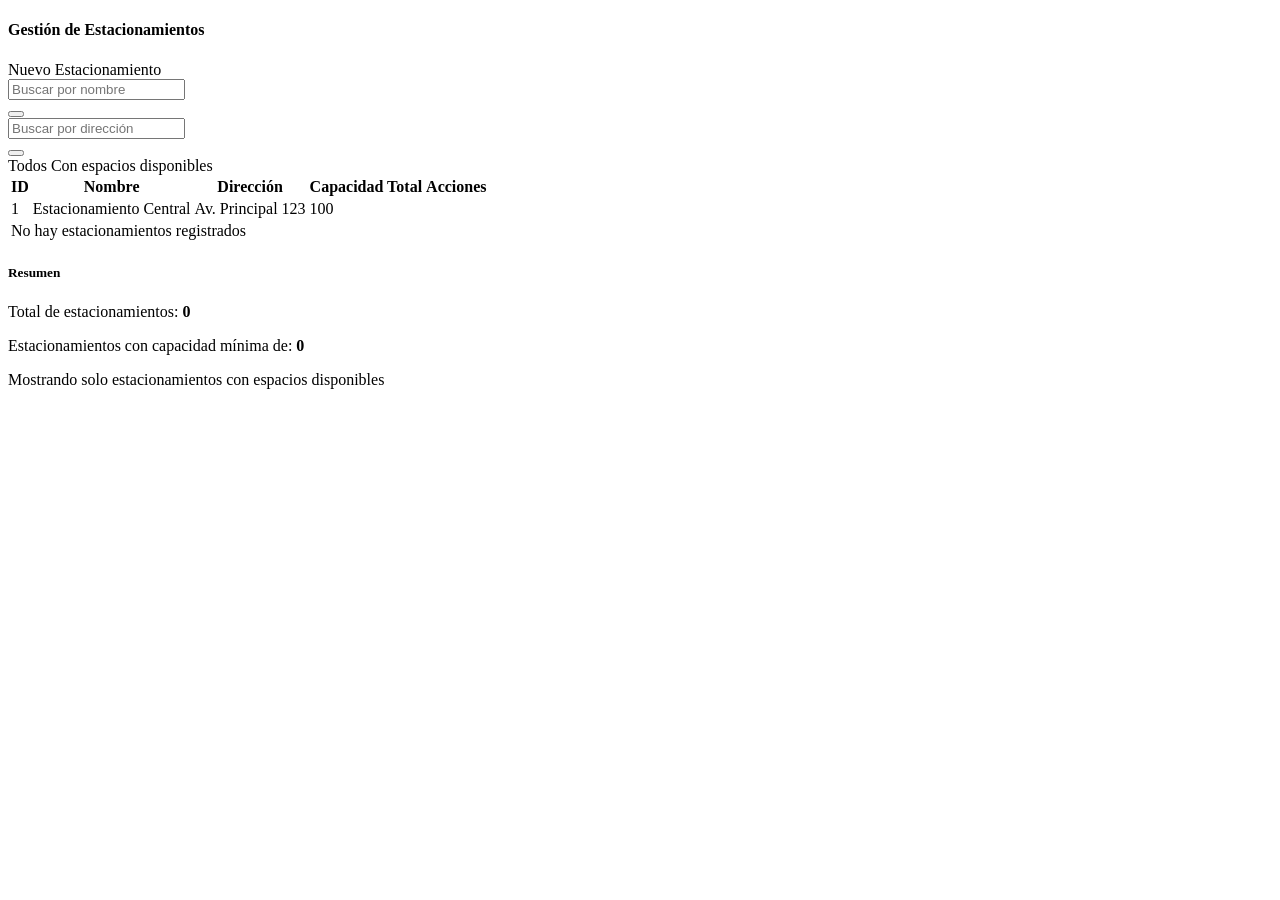
<file: src/main/resources/templates/estacionamientos/lista.html>
<!DOCTYPE html>
<html xmlns="http://www.w3.org/1999/xhtml"
      xmlns:th="http://www.thymeleaf.org"
      xmlns:sec="http://www.thymeleaf.org/thymeleaf-extras-springsecurity6">
    
    <!-- Usando el fragmento head de plantilla.html -->
    <head th:replace="~{layout/plantilla :: head}"></head>
    
    <body>
        <!-- Usando el fragmento header de plantilla.html -->
        <header th:replace="~{layout/plantilla :: header}"></header>
        
        <!-- Usando el fragmento navbar de plantilla.html -->
        <nav th:replace="~{layout/plantilla :: navbar}"></nav>
        
        <!-- Usando el fragmento mensajes de plantilla.html -->
        <div th:replace="~{layout/plantilla :: mensajes}"></div>
        
        <div class="container mt-4">
            <div class="card">
                <div class="card-header bg-primary text-white">
                    <div class="row">
                        <div class="col-md-6">
                            <h4><i class="fas fa-parking"></i> Gestión de Estacionamientos</h4>
                        </div>
                        <div class="col-md-6 text-right">
                            <a th:href="@{/estacionamientos/nuevo}" class="btn btn-light">
                                <i class="fas fa-plus-circle"></i> Nuevo Estacionamiento
                            </a>
                        </div>
                    </div>
                </div>
                <div class="card-body">
                    <!-- Mensajes de estado -->
                    <div class="alert alert-success" th:if="${mensaje != null}" th:text="${mensaje}"></div>
                    <div class="alert alert-danger" th:if="${error != null}" th:text="${error}"></div>

                    <!-- Filtros de búsqueda -->
                    <div class="row mb-4">
                        <div class="col-md-4">
                            <form th:action="@{/estacionamientos/buscar-nombre}" method="get" class="form-inline">
                                <div class="input-group">
                                    <input type="text" name="nombre" class="form-control" placeholder="Buscar por nombre" th:value="${nombreBuscado}">
                                        <div class="input-group-append">
                                            <button class="btn btn-outline-primary" type="submit">
                                                <i class="fas fa-search"></i>
                                            </button>
                                        </div>
                                </div>
                            </form>
                        </div>
                        <div class="col-md-4">
                            <form th:action="@{/estacionamientos/buscar-direccion}" method="get" class="form-inline">
                                <div class="input-group">
                                    <input type="text" name="direccion" class="form-control" placeholder="Buscar por dirección" th:value="${direccionBuscada}">
                                        <div class="input-group-append">
                                            <button class="btn btn-outline-primary" type="submit">
                                                <i class="fas fa-search"></i>
                                            </button>
                                        </div>
                                </div>
                            </form>
                        </div>
                        <div class="col-md-4 text-right">
                            <div class="btn-group" role="group">
                                <a th:href="@{/estacionamientos}" class="btn btn-outline-secondary">
                                    <i class="fas fa-sync-alt"></i> Todos
                                </a>
                                <a th:href="@{/estacionamientos/con-espacios-disponibles}" class="btn btn-outline-success">
                                    <i class="fas fa-check-circle"></i> Con espacios disponibles
                                </a>
                            </div>
                        </div>
                    </div>

                    <!-- Tabla de estacionamientos -->
                    <div class="table-responsive">
                        <table class="table table-striped table-hover">
                            <thead class="thead-dark">
                                <tr>
                                    <th>ID</th>
                                    <th>Nombre</th>
                                    <th>Dirección</th>
                                    <th>Capacidad Total</th>
                                    <th>Acciones</th>
                                </tr>
                            </thead>
                            <tbody>
                                <tr th:each="estacionamiento : ${estacionamientos}" th:if="${estacionamientos != null && !estacionamientos.isEmpty()}">
                                    <td th:text="${estacionamiento.idEstacionamiento}">1</td>
                                    <td th:text="${estacionamiento.nombre}">Estacionamiento Central</td>
                                    <td th:text="${estacionamiento.direccion}">Av. Principal 123</td>
                                    <td th:text="${estacionamiento.capacidadTotal}">100</td>
                                    <td>
                                        <div class="btn-group">
                                            <a th:href="@{'/estacionamientos/detalle/' + ${estacionamiento.idEstacionamiento}}" class="btn btn-sm btn-info">
                                                <i class="fas fa-eye"></i>
                                            </a>
                                            <a th:href="@{'/estacionamientos/editar/' + ${estacionamiento.idEstacionamiento}}" class="btn btn-sm btn-warning">
                                                <i class="fas fa-edit"></i>
                                            </a>
                                            <a th:href="@{'/estacionamientos/eliminar/' + ${estacionamiento.idEstacionamiento}}" class="btn btn-sm btn-danger"
                                               onclick="return confirm('¿Está seguro de eliminar este estacionamiento?')">
                                                <i class="fas fa-trash"></i>
                                            </a>
                                        </div>
                                    </td>
                                </tr>
                                <tr th:if="${estacionamientos == null || estacionamientos.isEmpty()}">
                                    <td colspan="5" class="text-center">No hay estacionamientos registrados</td>
                                </tr>
                            </tbody>
                        </table>
                    </div>

                    <!-- Resumen de capacidad -->
                    <div class="row mt-4" th:if="${estacionamientos != null && !estacionamientos.isEmpty()}">
                        <div class="col-md-6">
                            <div class="card">
                                <div class="card-header bg-light">
                                    <h5 class="mb-0">Resumen</h5>
                                </div>
                                <div class="card-body">
                                    <p>Total de estacionamientos: <strong th:text="${estacionamientos.size()}">0</strong></p>
                                    <p th:if="${capacidadMinima != null}">Estacionamientos con capacidad mínima de: <strong th:text="${capacidadMinima}">0</strong></p>
                                    <p th:if="${conEspaciosDisponibles != null && conEspaciosDisponibles}">Mostrando solo estacionamientos con espacios disponibles</p>
                                </div>
                            </div>
                        </div>
                    </div>
                </div>
            </div>
        </div>
        
        
        <!-- Usando el fragmento footer de plantilla.html -->
        <footer th:replace="~{layout/plantilla :: footer}"></footer>
        
    </body>
</html>
</file>
